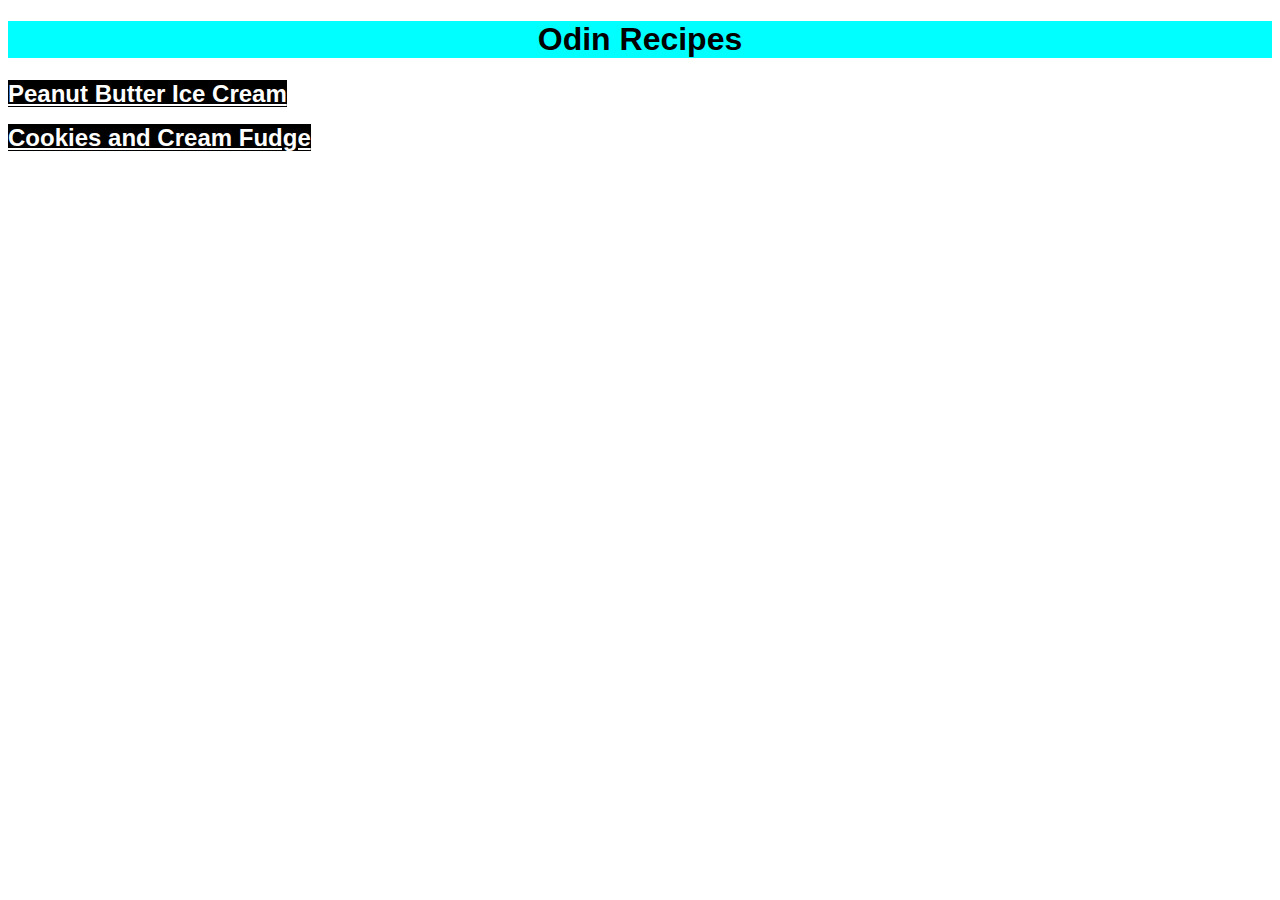
<file: index.html>
<!DOCTYPE html>
<html lang="en">
<head>
    <meta charset="UTF-8">
    <meta name="viewport" content="width=device-width, initial-scale=1.0">
    <title>Odin Recipes</title>
    <link rel="stylesheet" href="style.css" />
</head>
<body>
    <h1>Odin Recipes</h1>
        <p><a href="./Recipes/peanut-butter-icecream.html" class="Food 1">Peanut Butter Ice Cream</a></p>
        <p><a href="./Recipes/cookies-and-cream.html" class="Food 2">Cookies and Cream Fudge</a></p>
</body>
</html>
</file>
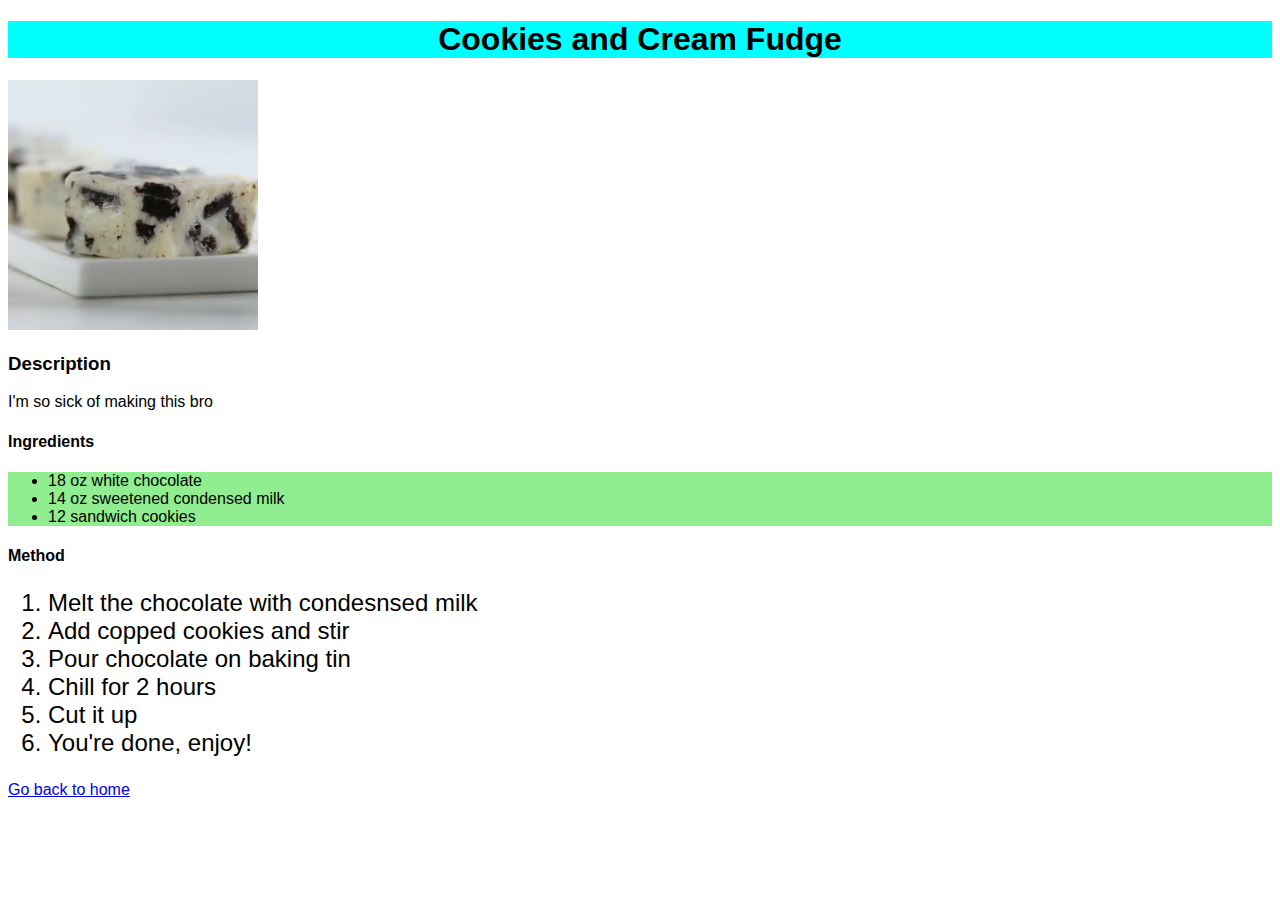
<file: Recipes/cookies-and-cream.html>
<!DOCTYPE html>
<html lang="en">
<head>
    <meta charset="UTF-8">
    <meta name="viewport" content="width=device-width, initial-scale=1.0">
    <title>Cookies and Cream</title>
    <link rel="stylesheet" href="../style.css">
</head>
<body>
    <h1>Cookies and Cream Fudge</h1>
    <img src="../images/icecream.jpg" height="250" width="250">
    <h3>Description</h3>
        <p>I'm so sick of making this bro</p>
    <h4>Ingredients</h4>
        <ul class="items">
            <li>18 oz white chocolate</li>
            <li>14 oz sweetened condensed milk</li>
            <li>12 sandwich cookies</li>
        </ul>
    <h4>Method</h4>
        <ol class="method">
            <li>Melt the chocolate with condesnsed milk</li>
            <li>Add copped cookies and stir</li>
            <li>Pour chocolate on baking tin</li>
            <li>Chill for 2 hours</li>
            <li>Cut it up</li>
            <li>You're done, enjoy!</li>
        </ol>
    <p><a href="../index.html">Go back to home</a></p>
</body>
</html>
</file>
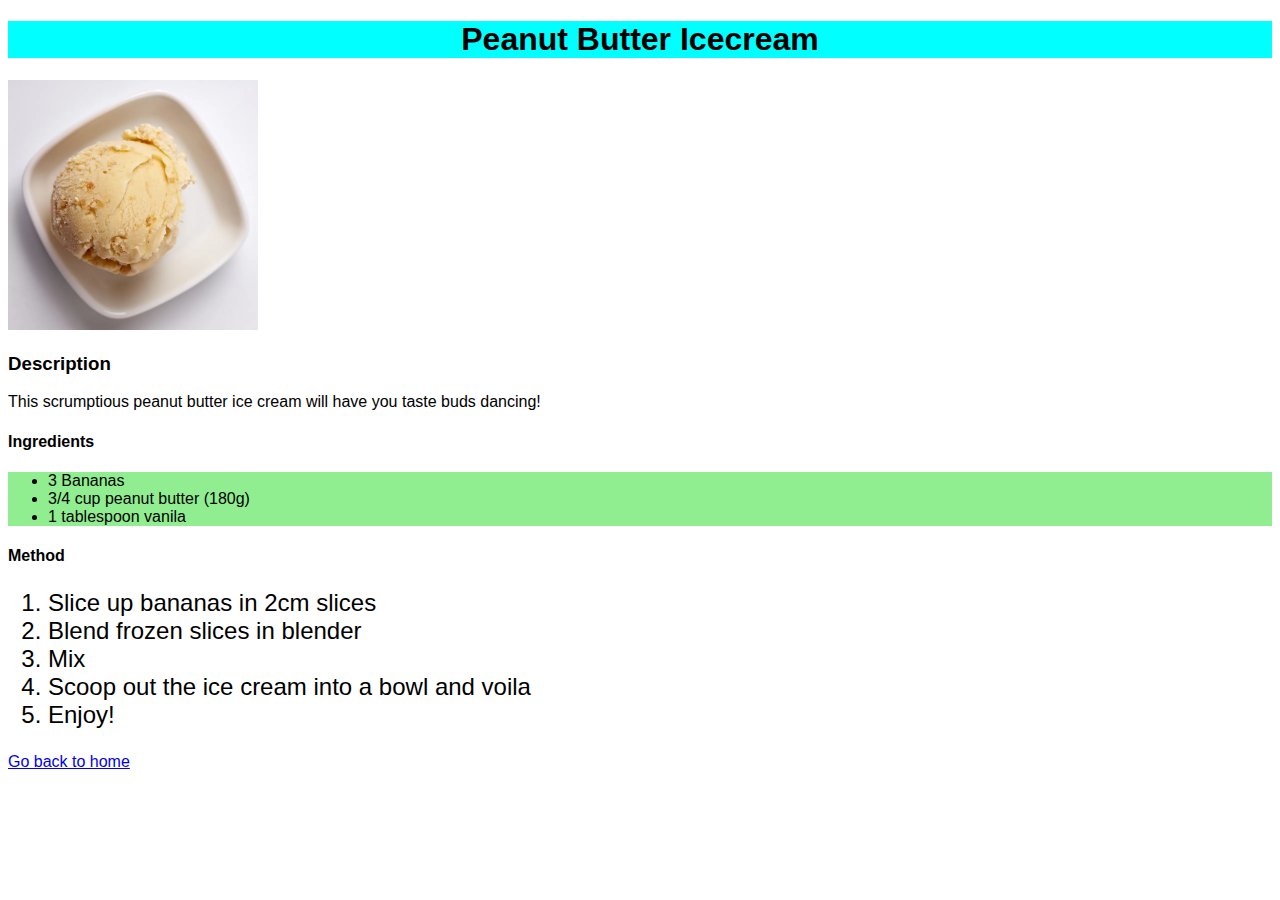
<file: Recipes/peanut-butter-icecream.html>
<!DOCTYPE html>
<html lang="en">
<head>
    <meta charset="UTF-8">
    <meta name="viewport" content="width=device-width, initial-scale=1.0">
    <title>Peanut Butter Icecream</title>
    <link rel="stylesheet" href="../style.css">
</head>
<body>
    <h1>Peanut Butter Icecream</h1>
    <img src="../images/shutterstock_117016123.jpg" height="250" width="250">
    <h3>Description</h3>
        <p>This scrumptious peanut butter ice cream will have you taste buds dancing!</p>
    <h4>Ingredients</h4>
        <ul class="items">
            <li>3 Bananas</li>
            <li>3/4 cup peanut butter (180g)</li>
            <li>1 tablespoon vanila</li>
        </ul>
    <h4>Method</h4>
        <ol class="method">
            <li>Slice up bananas in 2cm slices</li>
            <li>Blend frozen slices in blender</li>
            <li>Mix</li>
            <li>Scoop out the ice cream into a bowl and voila</li>
            <li>Enjoy!</li>
        </ol>
    <p><a href="../index.html">Go back to home</a></p>
</body>
</html>
</file>
<file: style.css>
.Food {
    color: white;
    background-color: black;
    font-weight: 700;
    font-size: 24px;
}

body {
    font-family: sans-serif;
}

h1 {
    background-color: aqua;
    font-weight:700;
    text-align: center;
}

.method {
    font-size: 24px;
}

.items {
    background-color: lightgreen;
}
</file>
